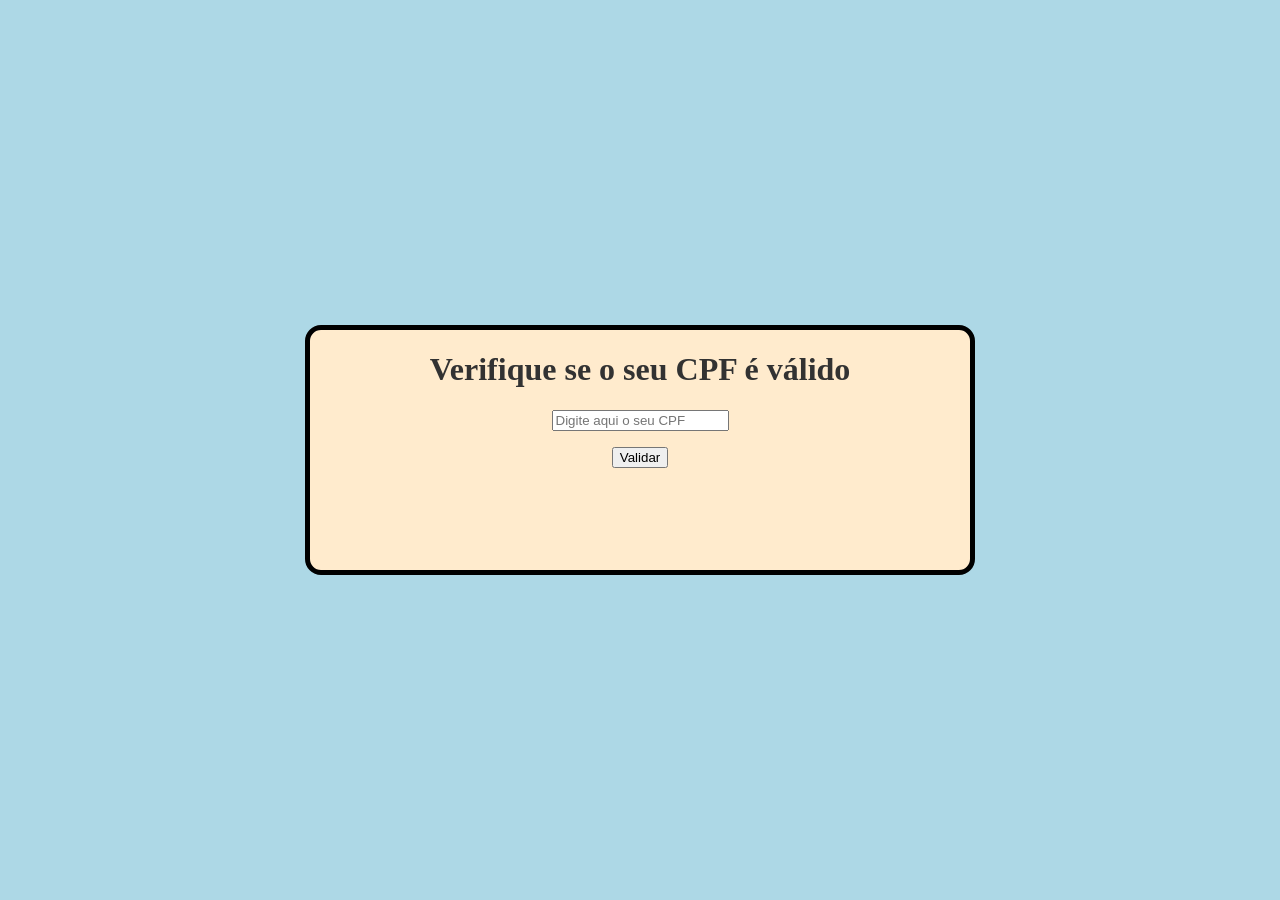
<file: index.html>
<!DOCTYPE html>
<html lang="en">
<head>
    <meta charset="UTF-8">
    <meta name="viewport" content="width=device-width, initial-scale=1.0">
    <title>Questão</title>
    <link rel="stylesheet" href="./styles.css">
</head>

<body>

    <div id="interface">
        <h1 id=>Verifique se o seu CPF é válido</h1>
        <input onkeypress="return isNumberKey(event)" id="cpf" placeholder="Digite aqui o seu CPF"></input>
        <br>
        <button id = "botao">Validar</button>
        <p id="mensagem"></p>

    </div>

    <script src="cpf.js"></script>
<!--  Restringe entrada à números -->
    <script>
        function isNumberKey(evt){
            var charCode = (evt.which) ? evt.which : evt.keyCode
            if (charCode > 31 && (charCode < 48 || charCode > 57))
                return false;
            return true;
        }
    </script>

</body>
</html>
</file>
<file: styles.css>
body {
    background: lightblue;
    color: rgb(50, 50, 50);
}
#mensagem{
    font-size: 1.5em;
}

#cpf{
    margin-bottom: 1rem;
}
#interface{
    background-color: blanchedalmond;
    width: 40rem;
    height: 15rem;
    position: absolute;
    left: 50%;
    top: 50%;
    transform: translate(-50%, -50%);
    border: black solid 5px;
    border-radius: 1rem;
    padding: 0px 10px 0px 10px;
    text-align: center;

}
</file>
